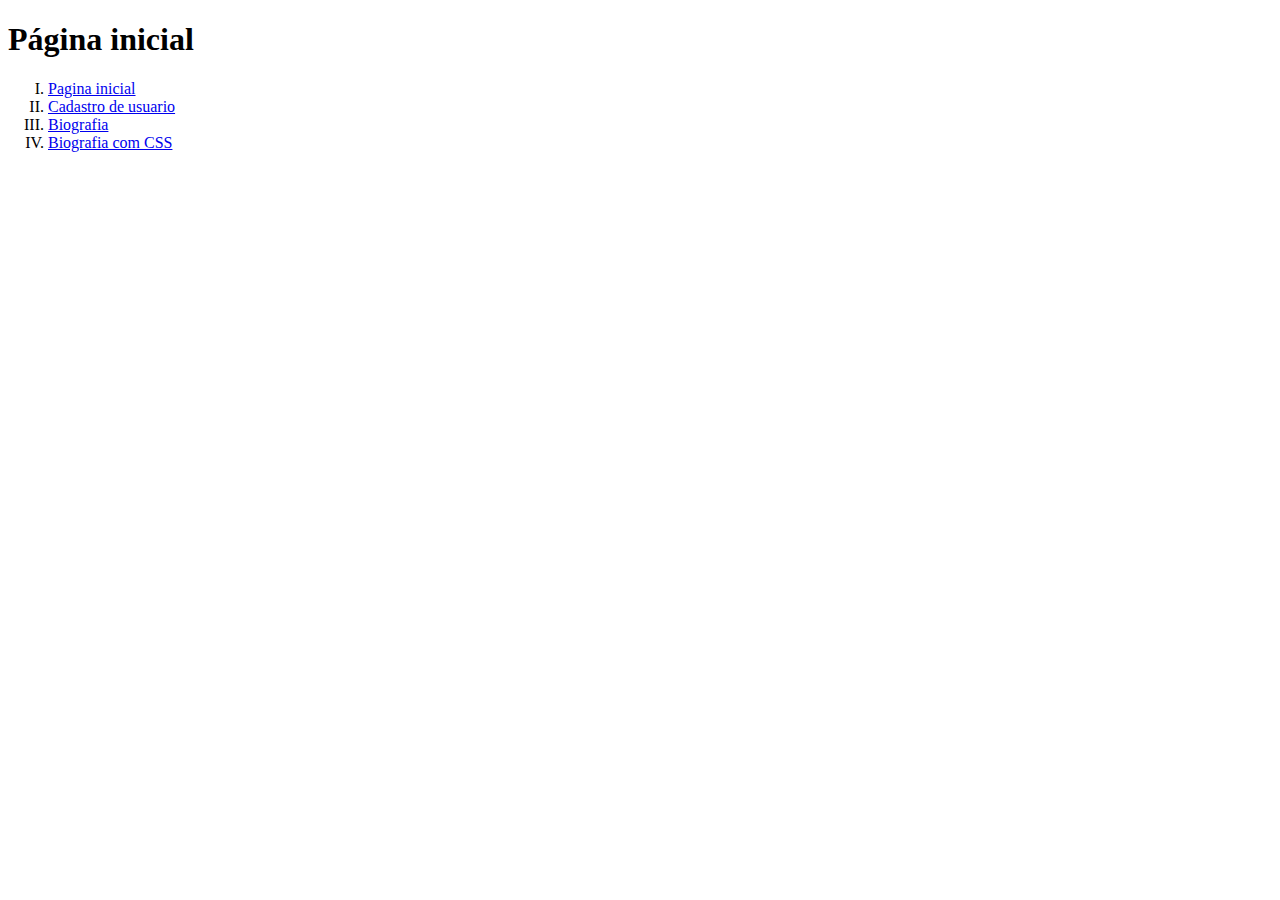
<file: index.html>
<!DOCTYPE html>
<html lang="pt-br">
  <head>
    <meta charset="UTF-8">
    <title>Página Inicial</title>
    <meta charset="UTF-8" />
  </head>
  <body>
  <h1>Página inicial</h1>
    <ol type ="I">
      <li><a href="/" aria-current="page">Pagina inicial</a></li>
      <li><a href="/formulario/page2.html">Cadastro de usuario</a></li>
      <li><a href="/page3.html">Biografia</a></li>
      <li><a href="/biografiaCSS/biografiaComCSS.html">Biografia com CSS</a></li>
    </ol>
  </body>
</html>
</file>
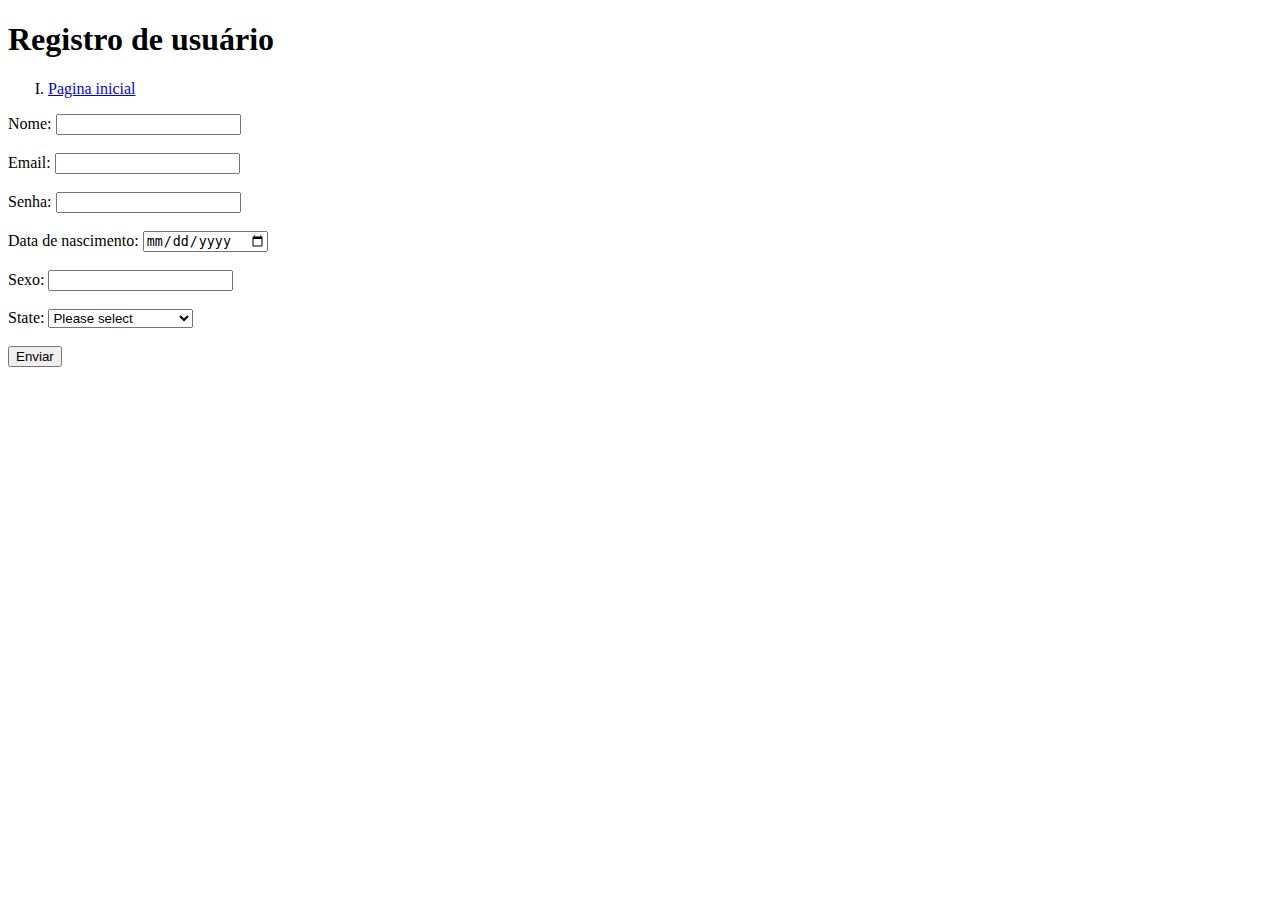
<file: page2.html>
<!DOCTYPE html>
<html lang="pt-br">
  <head>
    <title>Pagina de registro</title>
    <meta charset="UTF-8" />
    <!-- <link rel="stylesheet" href="styles.css" />
    <script type="module" src="script.js"></script>-->
  </head>
  <body>
    <h1>Registro de usuário</h1>
    <ol type ="I">
      <li><a href="/">Pagina inicial</a></li>
    </ol>
    <form>
		<label for="name">Nome:</label>
		<input type="text" name="name" required><br><br>
		
		<label for="email">Email:</label>
		<input type="email" name="email" required><br><br>
		
		<label for="password">Senha:</label>
		<input type="password" name="password" required><br><br>
		
		<label for="birthday">Data de nascimento:</label>
		<input type="date" name="birthday" required><br><br>

    <label for="sex">Sexo:</label>
		<input type="text" name="sex" required><br><br>
		
		<label for="state">State:</label>
		<select id="state" name="state" required>
			<option value="" selected disabled>Please select</option>
			<option value="AC">Acre</option>
			<option value="AL">Alagoas</option>
			<option value="AP">Amapá</option>
			<option value="AM">Amazonas</option>
			<option value="BA">Bahia</option>
			<option value="CE">Ceará</option>
			<option value="DF">Distrito Federal</option>
			<option value="ES">Espírito Santo</option>
			<option value="GO">Goiás</option>
			<option value="MA">Maranhão</option>
			<option value="MT">Mato Grosso</option>
			<option value="MS">Mato Grosso do Sul</option>
			<option value="MG">Minas Gerais</option>
			<option value="PA">Pará</option>
			<option value="PB">Paraíba</option>
			<option value="PR">Paraná</option>
			<option value="PE">Pernambuco</option>
			<option value="PI">Piauí</option>
			<option value="RJ">Rio de Janeiro</option>
			<option value="RN">Rio Grande do Norte</option>
			<option value="RS">Rio Grande do Sul</option>
			<option value="RO">Rondônia</option>
			<option value="RR">Roraima</option>
			<option value="SC">Santa Catarina</option>
			<option value="SP">São Paulo</option>
			<option value="SE">Sergipe</option>
			<option value="TO">Tocantins</option>
		</select><br><br>
		
		<input type="submit" value="Enviar">
	</form>
  </body>
</html>
</file>
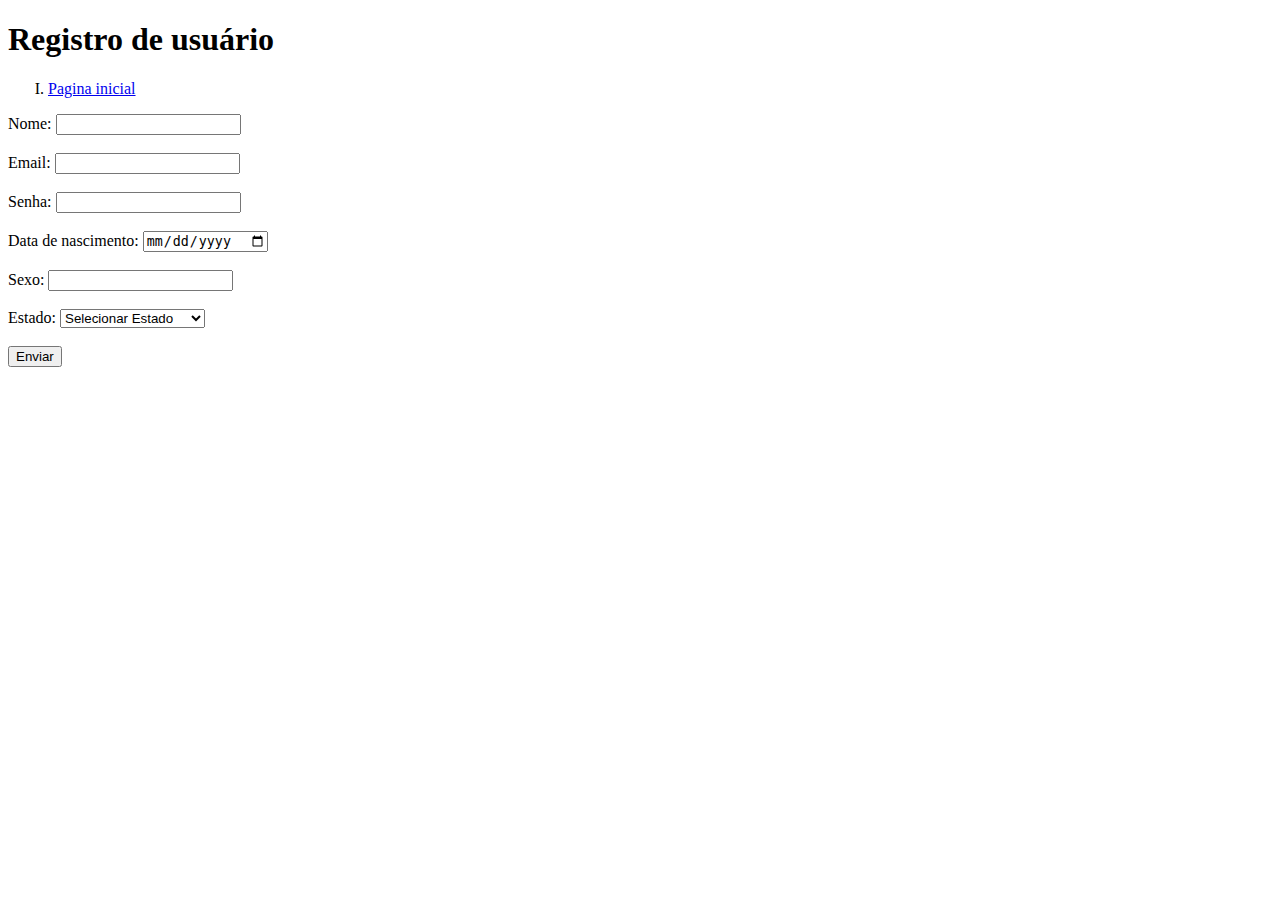
<file: formulario/page2.html>
<!DOCTYPE html>
<html lang="pt-br">
  <head>
		<meta charset="UTF-8">
    <title>Pagina de registro</title>
    <meta charset="UTF-8" />
    <!-- <link rel="stylesheet" href="styles.css" />
    <script type="module" src="script.js"></script>-->
  </head>
  <body>
    <h1>Registro de usuário</h1>
    <ol type ="I">
      <li><a href="/">Pagina inicial</a></li>
    </ol>
    <form>
		<label for="name">Nome:</label>
		<input type="text" name="name" required><br><br>
		
		<label for="email">Email:</label>
		<input type="email" name="email" required><br><br>
		
		<label for="password">Senha:</label>
		<input type="password" name="password" required><br><br>
		
		<label for="birthday">Data de nascimento:</label>
		<input type="date" name="birthday" required><br><br>

    <label for="sex">Sexo:</label>
		<input type="text" name="sex" required><br><br>
		
		<label for="state">Estado:</label>
		<select id="state" name="state" required>
			<option value="" selected disabled>Selecionar Estado</option>
			<option value="AC">Acre</option>
			<option value="AL">Alagoas</option>
			<option value="AP">Amapá</option>
			<option value="AM">Amazonas</option>
			<option value="BA">Bahia</option>
			<option value="CE">Ceará</option>
			<option value="DF">Distrito Federal</option>
			<option value="ES">Espírito Santo</option>
			<option value="GO">Goiás</option>
			<option value="MA">Maranhão</option>
			<option value="MT">Mato Grosso</option>
			<option value="MS">Mato Grosso do Sul</option>
			<option value="MG">Minas Gerais</option>
			<option value="PA">Pará</option>
			<option value="PB">Paraíba</option>
			<option value="PR">Paraná</option>
			<option value="PE">Pernambuco</option>
			<option value="PI">Piauí</option>
			<option value="RJ">Rio de Janeiro</option>
			<option value="RN">Rio Grande do Norte</option>
			<option value="RS">Rio Grande do Sul</option>
			<option value="RO">Rondônia</option>
			<option value="RR">Roraima</option>
			<option value="SC">Santa Catarina</option>
			<option value="SP">São Paulo</option>
			<option value="SE">Sergipe</option>
			<option value="TO">Tocantins</option>
		</select><br><br>
		
		<input type="submit" value="Enviar">
	</form>
  </body>
</html>
</file>
